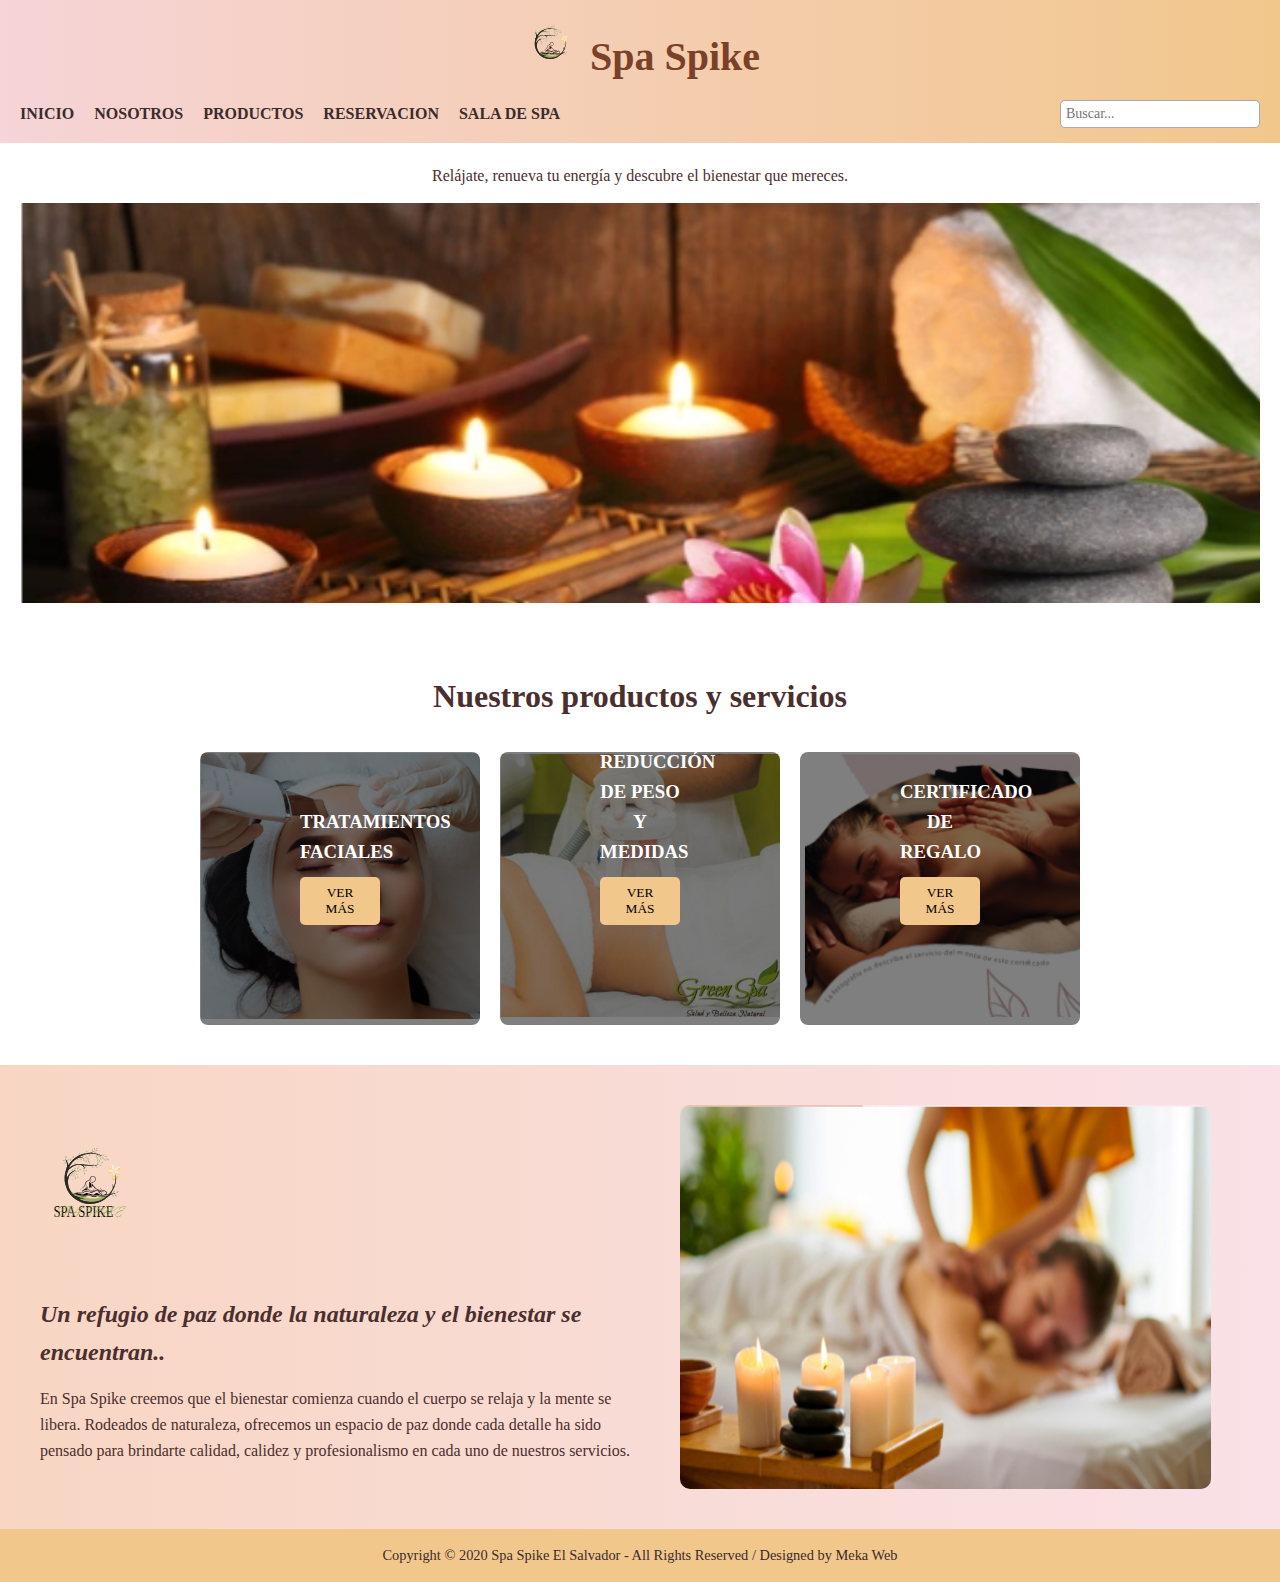
<file: index.html>
<!DOCTYPE html>
<html lang="es">
<head>
    <meta charset="UTF-8">
    <meta name="viewport" content="width=device-width, initial-scale=1.0">
    <title>Spa Spike</title>
    <link rel="stylesheet" href="css/style.css">
</head>
<body>


    <header>
        <div class="logo">
            <img src="imagenes/logosintexto.svg" alt="Spa Spike">
            <h1>Spa Spike</h1>
        </div>
        <nav>
            <ul>
                <li><a href="index.html">INICIO</a></li>
                <li><a href="SobreNosotros.html">NOSOTROS</a></li>
                <li><a href="">PRODUCTOS</a></li>
                <li><a href="registro.html">RESERVACION</a></li>
                <li><a href="sala.html">SALA DE SPA</a></li>
            </ul>
            <div class="search-container">
                <input type="text" id="search" placeholder="Buscar...">
             <div class="results" id="results"></div>
            </div>
        </nav>
    </header>


    <section class="banner">
        <p>Relájate, renueva tu energía y descubre el bienestar que mereces.</p>
        <img src="imagenes/imagen1.png" alt="Spa">
    </section>

    <section class="servicios">
        <h2>Nuestros productos y servicios</h2>
        <div class="cards">
            <div class="card">
                <img src="imagenes/1.png" alt="Tratamientos Faciales">
                <div class="overlay">
                    <h3>TRATAMIENTOS FACIALES</h3>
                    <button class="btn">VER MÁS</button>
                </div>
            </div>
            <div class="card">
                <img src="imagenes/2.png" alt="Reducción de Peso">
                <div class="overlay">
                    <h3>REDUCCIÓN DE PESO Y MEDIDAS</h3>
                    <button class="btn">VER MÁS</button>
                </div>
            </div>
            <div class="card">
                <img src="imagenes/3.png" alt="Certificado de Regalo">
                <div class="overlay">
                    <h3>CERTIFICADO DE REGALO</h3>
                    <button class="btn">VER MÁS</button>
                </div>
            </div>
        </div>
    </section>

    
    <section class="about">
        <div class="about-text">
            <img src="imagenes/logo.svg" alt="Spa Spike">
            <h2>Un refugio de paz donde la naturaleza y el bienestar se encuentran..</h2>
            <p>
                En Spa Spike creemos que el bienestar comienza cuando el cuerpo se relaja y la mente se libera.
                Rodeados de naturaleza, ofrecemos un espacio de paz donde cada detalle ha sido pensado para brindarte 
                calidad, calidez y profesionalismo en cada uno de nuestros servicios.
            </p>
        </div>
        <div class="about-img">
            <img src="imagenes/4.png" alt="Masaje relajante">
        </div>
    </section>

    
    <footer>
        <p>Copyright © 2020 Spa Spike El Salvador - All Rights Reserved / Designed by Meka Web</p>
    </footer>

    <script src="js/scrip.js"></script>
</body>
</html>
</file>
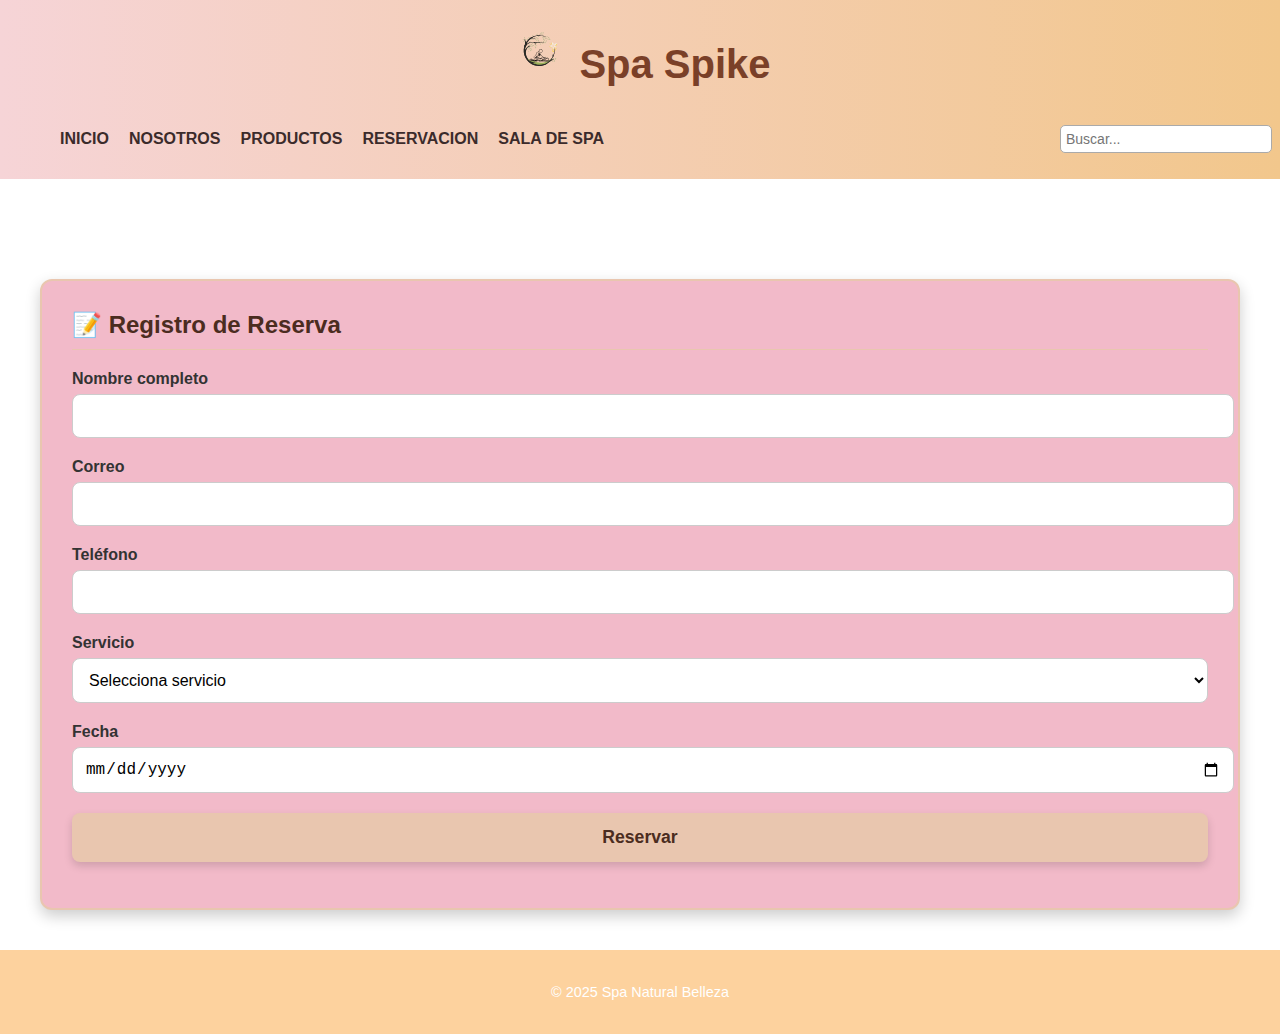
<file: registro.html>
<!DOCTYPE html>
<html lang="es">
<head>
  <meta charset="UTF-8" />
  <meta name="viewport" content="width=device-width, initial-scale=1.0"/>
  <title>Spa Natural Belleza · Interfaz SAO</title>
  <link rel="stylesheet" href="css/registro.css" />
</head>
<body>
  
  <header>
        <div class="logo">
            <img src="imagenes/logosintexto.svg" alt="Spa Spike">
            <h1>Spa Spike</h1>
        </div>
        <nav>
            <ul>
                <li><a href="index.html">INICIO</a></li>
                <li><a href="SobreNosotros.html">NOSOTROS</a></li>
                <li><a href="#">PRODUCTOS</a></li>
                <li><a href="registro.html">RESERVACION</a></li>
                <li><a href="sala.html">SALA DE SPA</a></li>
            </ul>
            <div class="search-container">
  <input type="text" id="search" placeholder="Buscar...">
  <div class="results" id="results"></div>
</div>

        </nav>
    </header>

  <main class="main-sao">
    <section id="registro" class="panel active">
      <h2>📝 Registro de Reserva</h2>
      <form id="formRegistro">
        <div class="form-group">
          <label for="nombre">Nombre completo</label>
          <input type="text" id="nombre" required />
        </div>
        <div class="form-group">
          <label for="email">Correo</label>
          <input type="email" id="email" required />
        </div>
        <div class="form-group">
          <label for="telefono">Teléfono</label>
          <input type="tel" id="telefono" required />
        </div>
        <div class="form-group">
          <label for="servicio">Servicio</label>
          <select id="servicio" required>
            <option value="">Selecciona servicio</option>
            <option value="Masaje relajante">Masaje relajante</option>
            <option value="Facial hidratante">Facial hidratante</option>
            <option value="Spa de pies">Spa de pies</option>
          </select>
        </div>
        <div class="form-group">
          <label for="fecha">Fecha</label>
          <input type="date" id="fecha" required />
        </div>
        <button type="submit">Reservar</button>
      </form>
      <p id="mensajeRegistro" class="message"></p>
    </section>

    <section id="reservas" class="panel">
      <h2>📋 Mis Reservas</h2>
      <ul id="listaReservas" class="list"></ul>
    </section>

    <section id="descuentos" class="panel">
      <h2>🎁 Descuentos Activos</h2>
      <ul id="listaDescuentos" class="list"></ul>
    </section>
  </main>

  <footer class="footer-sao">
    <p>&copy; 2025 Spa Natural Belleza</p>
  </footer>

  <script src="js/registro.js"></script>
</body>
</html>
</file>
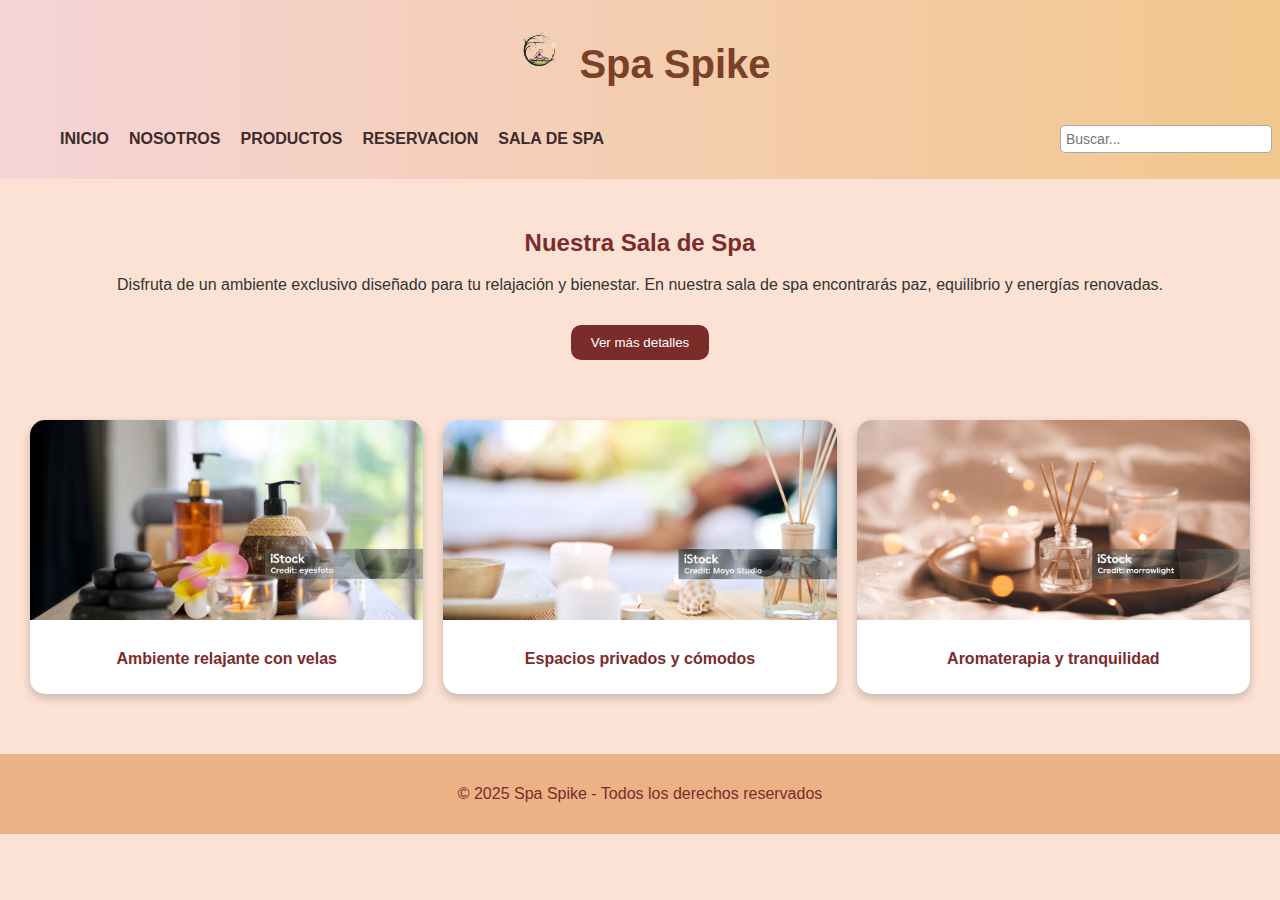
<file: sala.html>
<!DOCTYPE html>
<html lang="es">
<head>
  <meta charset="UTF-8">
  <meta name="viewport" content="width=device-width, initial-scale=1.0">
  <title>Sala de Spa - Spa Spike</title>
  <link rel="stylesheet" href="css/sala.css">
</head>
<body>
  
   <header>
        <div class="logo">
            <img src="imagenes/logosintexto.svg" alt="Spa Spike">
            <h1>Spa Spike</h1>
        </div>
        <nav>
            <ul>
                <li><a href="index.html">INICIO</a></li>
                <li><a href="SobreNosotros.html">NOSOTROS</a></li>
                <li><a href="#">PRODUCTOS</a></li>
                <li><a href="registro.html">RESERVACION</a></li>
                <li><a href="sala.html">SALA DE SPA</a></li>
            </ul>
            <div class="search-container">
  <input type="text" id="search" placeholder="Buscar...">
  <div class="results" id="results"></div>
</div>
        </nav>
    </header>

  <main>
    <section class="intro">
      <h2>Nuestra Sala de Spa</h2>
      <p>
        Disfruta de un ambiente exclusivo diseñado para tu relajación y bienestar. 
        En nuestra sala de spa encontrarás paz, equilibrio y energías renovadas.
      </p>
      <button id="toggleInfo">Ver más detalles</button>
      <div id="extraInfo" class="oculto">
        <p>
          La sala cuenta con aromaterapia, música relajante y espacios privados 
          para que tu experiencia sea única e inolvidable.
        </p>
      </div>
    </section>

    <section class="galeria">
      <div class="card">
        <img src="imagenes/Ambiente relajante con velas.jpg" alt="Spa 1">
        <p>Ambiente relajante con velas</p>
      </div>
      <div class="card">
        <img src="imagenes/Espacios privados y cómodos.jpg" alt="Spa 2">
        <p>Espacios privados y cómodos</p>
      </div>
      <div class="card">
        <img src="imagenes/Aromaterapia y tranquilidad.jpg" alt="Spa 3">
        <p>Aromaterapia y tranquilidad</p>
      </div>
    </section>
  </main>

  <footer>
    <p>&copy; 2025 Spa Spike - Todos los derechos reservados</p>
  </footer>

  <script src="js/sala.js"></script>
</body>
</html>
</file>
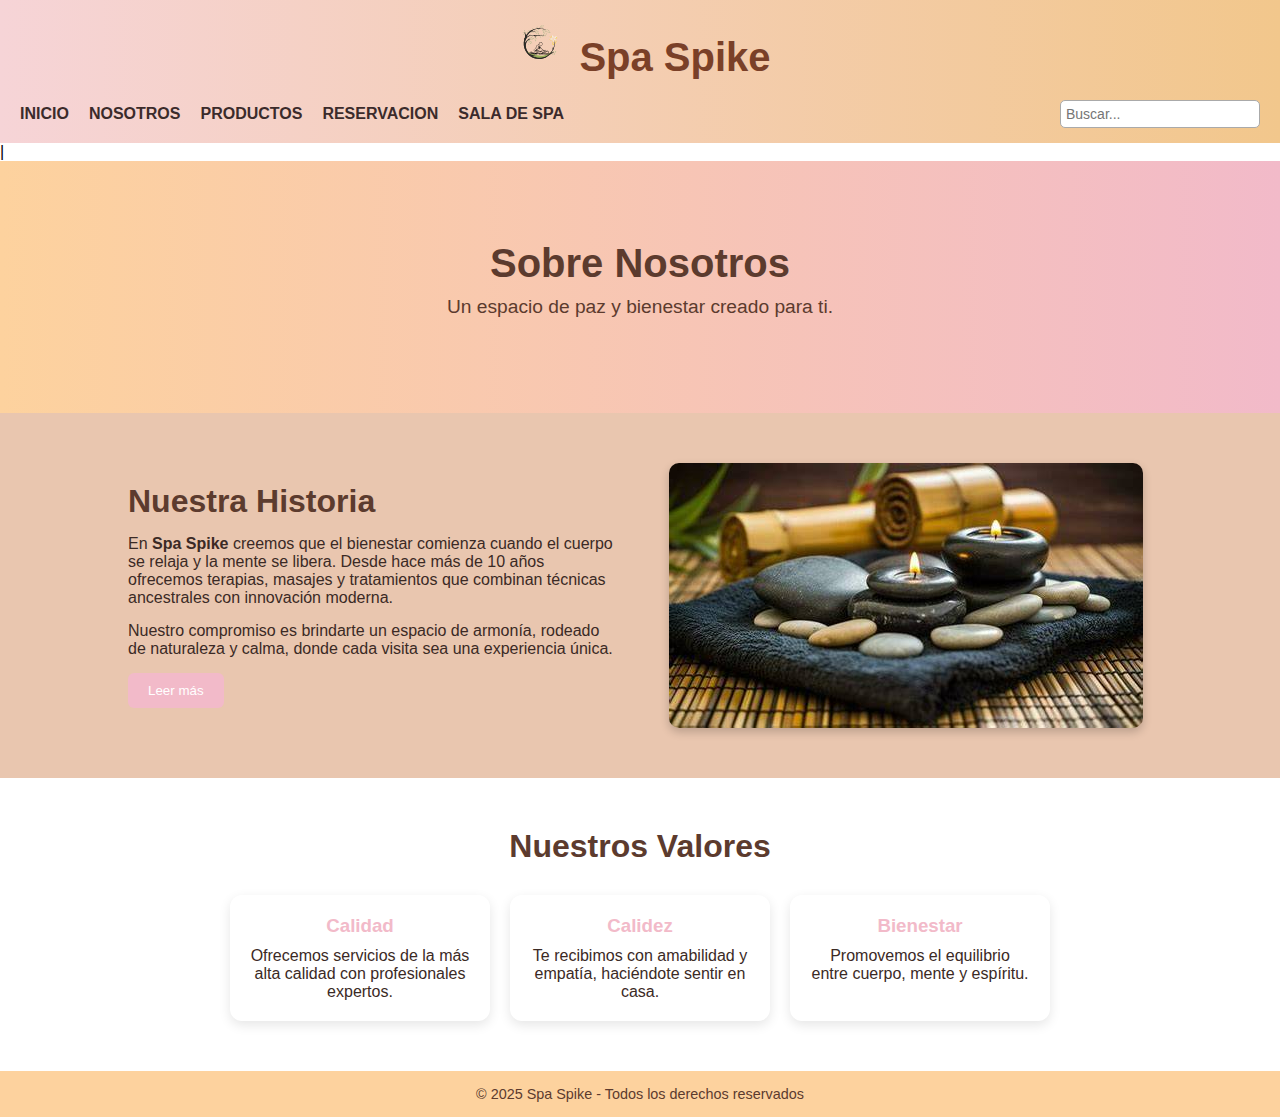
<file: SobreNosotros.html>
<!DOCTYPE html>
<html lang="es">
<head>
  <meta charset="UTF-8">
  <meta name="viewport" content="width=device-width, initial-scale=1.0">
  <title>Sobre Nosotros - Spa Spike</title>
  <link rel="stylesheet" href="css/sobrenosotros.css">
</head>
<body>

  <header>
        <div class="logo">
            <img src="imagenes/logosintexto.svg" alt="Spa Spike">
            <h1>Spa Spike</h1>
        </div>
        <nav>
            <ul>
                <li><a href="index.html">INICIO</a></li>
                <li><a href="SobreNosotros.html">NOSOTROS</a></li>
                <li><a href="#">PRODUCTOS</a></li>
                <li><a href="registro.html">RESERVACION</a></li>
                <li><a href="sala.html">SALA DE SPA</a></li>
            </ul>
            <div class="search-container">
  <input type="text" id="search" placeholder="Buscar...">
  <div class="results" id="results"></div>
</div>

        </nav>
    </header>
  | 
  <section class="banner">
    <h2>Sobre Nosotros</h2>
    <p>Un espacio de paz y bienestar creado para ti.</p>
  </section>


  <section class="about">
    <div class="about-text">
      <h2>Nuestra Historia</h2>
      <p>
        En <strong>Spa Spike</strong> creemos que el bienestar comienza cuando el cuerpo se relaja 
        y la mente se libera. Desde hace más de 10 años ofrecemos terapias, masajes y tratamientos 
        que combinan técnicas ancestrales con innovación moderna.
      </p>
      <p>
        Nuestro compromiso es brindarte un espacio de armonía, rodeado de naturaleza y calma, donde 
        cada visita sea una experiencia única.
      </p>
      <button id="more-btn">Leer más</button>
    </div>
    <div class="about-img">
      <img src="imagenes/piedritas.jpg" alt="Imagen del Spa">
    </div>
  </section>

  <section class="valores">
    <h2>Nuestros Valores</h2>
    <div class="valores-cards">
      <div class="valor-card">
        <h3> Calidad</h3>
        <p>Ofrecemos servicios de la más alta calidad con profesionales expertos.</p>
      </div>
      <div class="valor-card">
        <h3> Calidez</h3>
        <p>Te recibimos con amabilidad y empatía, haciéndote sentir en casa.</p>
      </div>
      <div class="valor-card">
        <h3> Bienestar</h3>
        <p>Promovemos el equilibrio entre cuerpo, mente y espíritu.</p>
      </div>
    </div>
  </section>


  <footer>
    <p>© 2025 Spa Spike - Todos los derechos reservados</p>
  </footer>

  <script src="js/SobreNosotros.js"></script>
</body>
</html>
</file>
<file: css/style.css>
* {
    margin: 0;
    padding: 0;
    box-sizing: border-box;
    font-family: 'Georgia', serif;
}

body {
    background: #fff;
    color: #4b2e2e;
    line-height: 1.6;
}


header {
    background: linear-gradient(to right, #f6d4d7, #f2c78c);
    display: flex;
    flex-direction: column;
    align-items: center;
    padding: 15px 20px;
}

.logo {
    display: flex;
    align-items: center;
}

.logo img {
    width: 60px;
    margin-right: 10px;
}

.logo h1 {
    font-size: 2.5rem;
    color: #7a4028;
}

nav {
    display: flex;
    justify-content: space-between;
    align-items: center;
    width: 100%;
}

nav ul {
    list-style: none;
    display: flex;
    gap: 20px;
}

nav ul li a {
    text-decoration: none;
    color: #3b2b2b;
    font-weight: bold;
    transition: color 0.3s;
}

nav ul li a:hover {
    color: #a94d3c;
}


.search-container {
  position: relative;
  width: 200px;
}

.search-container input {
  width: 100%;
  padding: 5px;
  border: 1px solid #aaa;
  border-radius: 5px;
  font-size: 14px;
}

.results {
  position: absolute;
  top: 35px;
  left: 0;
  width: 100%;
  border: 1px solid #ccc;
  border-radius: 5px;
  background: #fff;
  display: none;
  z-index: 1000;
}

.results a {
  display: block;
  padding: 8px;
  text-decoration: none;
  color: #333;
}

.results a:hover {
  background: #f2c78c;
  color: #000;
}


.banner {
    text-align: center;
    padding: 20px;
}

.banner p {
    font-size: 1rem;
    margin-bottom: 15px;
}

.banner img {
    width: 100%;
    max-height: 400px;
    object-fit: cover;
}

.servicios {
    padding: 40px 20px;
    text-align: center;
}

.servicios h2 {
    font-size: 2rem;
    margin-bottom: 30px;
}

.cards {
    display: flex;
    justify-content: center;
    gap: 20px;
    flex-wrap: wrap;
}

.card {
    position: relative;
    width: 280px;
    overflow: hidden;
    border-radius: 8px;
}

.card img {
    width: 100%;
    display: block;
}

.overlay {
    position: absolute;
    bottom: 0;
    width: 100%;
    background: rgba(0,0,0,0.5);
    color: white;
    text-align: center;
    padding: 100px;
}

.btn {
    margin-top: 10px;
    padding: 8px 15px;
    background: #f2c78c;
    border: none;
    cursor: pointer;
    border-radius: 5px;
}


.about {
    display: flex;
    justify-content: space-between;
    align-items: center;
    padding: 40px;
    background: linear-gradient(to right, #f8d6c3, #f9e1e7);
}

.about-text {
    flex: 1;
    margin-right: 20px;
}

.about-text img {
    width: 100px;
    margin-bottom: 15px;
}

.about-text h2 {
    font-style: italic;
    margin-bottom: 15px;
}

.about-img {
    flex: 1;
    display: flex;
    justify-content: center;
}

.about-img img {
    width: 90%;
    border-radius: 10px;
}


footer {
    background: #f2c78c;
    text-align: center;
    padding: 15px;
    font-size: 0.9rem;
    color: #3b2b2b;
}


@media (max-width: 992px) {
  nav ul {
    flex-wrap: wrap;
    justify-content: center;
    gap: 10px;
  }

  .cards {
    justify-content: center;
  }

  .about {
    flex-direction: column;
    text-align: center;
  }

  .about-text {
    margin-right: 0;
    margin-bottom: 20px;
  }

  .about-img img {
    width: 100%;
  }
}


@media (max-width: 600px) {
  header {
    flex-direction: column;
    align-items: flex-start;
  }

  nav {
    flex-direction: column;
    align-items: flex-start;
    width: 100%;
  }

  nav ul {
    flex-direction: column;
    gap: 5px;
    width: 100%;
  }

  .search-container {
    width: 100%;
    margin-top: 10px;
  }

  .banner img {
    max-height: 250px;
  }

  .cards {
    flex-direction: column;
    align-items: center;
  }

  .card {
    width: 90%;
  }

  .about {
    padding: 20px;
  }
}
</file>
<file: css/registro.css>
body {
  margin: 0;
  padding: 0;
  background-color: #ffffff;
  color: #333;
  font-family: 'Segoe UI', Tahoma, sans-serif;
}

header {
    background: linear-gradient(to right, #f6d4d7, #f2c78c);
    display: flex;
    flex-direction: column;
    align-items: center;
    padding: 15px 20px;
}

.logo {
    display: flex;
    align-items: center;
}

.logo img {
    width: 60px;
    margin-right: 10px;
}

.logo h1 {
    font-size: 2.5rem;
    color: #7a4028;
}

nav {
    display: flex;
    justify-content: space-between;
    align-items: center;
    width: 100%;
}

nav ul {
    list-style: none;
    display: flex;
    gap: 20px;
}

nav ul li a {
    text-decoration: none;
    color: #3b2b2b;
    font-weight: bold;
    transition: color 0.3s;
}

nav ul li a:hover {
    color: #a94d3c;
}


.search-container {
  position: relative;
  width: 200px;
}

.search-container input {
  width: 100%;
  padding: 5px;
  border: 1px solid #aaa;
  border-radius: 5px;
  font-size: 14px;
}

.results {
  position: absolute;
  top: 35px;
  left: 0;
  width: 100%;
  border: 1px solid #ccc;
  border-radius: 5px;
  background: #fff;
  display: none;
  z-index: 1000;
}

.results a {
  display: block;
  padding: 8px;
  text-decoration: none;
  color: #333;
}

.results a:hover {
  background: #f2c78c;
  color: #000;
}



.header-sao {
  background-color: #fdd29e;
  border-bottom: 2px solid #e9c6af;
  box-shadow: 0 4px 10px rgba(0,0,0,0.2);
  position: fixed;
  width: 100%;
  top: 0;
  z-index: 100;
}

.header-inner {
  max-width: 1200px;
  margin: auto;
  display: flex;
  align-items: center;
  justify-content: space-between;
  padding: 20px 30px;
}

.header-inner h1 {
  margin: 0;
  font-size: 1.8rem;
  color: #4b2c20;
  text-shadow: 1px 1px 2px rgba(0,0,0,0.2);
}

.menu {
  display: flex;
  gap: 15px;
}

.menu-btn {
  background: transparent;
  border: 1px solid #4b2c20;
  padding: 8px 16px;
  border-radius: 6px;
  color: #4b2c20;
  cursor: pointer;
  font-size: 0.9rem;
  transition: background-color 0.3s, color 0.3s, transform 0.2s;
}

.menu-btn:hover {
  background-color: #4b2c20;
  color: #ffffff;
  transform: translateY(-2px);
}

.menu-btn.active {
  background-color: #4b2c20;
  color: white;
}


.main-sao {
  max-width: 1200px;
  margin: 100px auto 40px; 
  padding: 0 20px;
  display: flex;
  flex-direction: column;
  gap: 40px;
}


.panel {
  display: none;
  background-color: #f2bac9;
  border: 2px solid #e9c6af;
  border-radius: 12px;
  padding: 30px;
  box-shadow: 0 6px 15px rgba(0,0,0,0.2);
  animation: fadeIn 0.5s ease-in-out;
}

.panel.active {
  display: block;
}

.panel h2 {
  margin-top: 0;
  font-size: 1.5rem;
  color: #4b2c20;
  border-bottom: 1px solid #e9c6af;
  padding-bottom: 10px;
}


.form-group {
  margin-bottom: 20px;
}

.form-group label {
  display: block;
  font-weight: 600;
  margin-bottom: 6px;
}

.form-group input,
.form-group select {
  width: 100%;
  padding: 12px;
  border: 1px solid #ccc;
  border-radius: 8px;
  font-size: 1rem;
  background-color: #ffffff;
  transition: border-color 0.3s;
}

.form-group input:focus,
.form-group select:focus {
  border-color: #4b2c20;
  outline: none;
}


button[type="submit"] {
  width: 100%;
  padding: 14px;
  background-color: #e9c6af;
  color: #4b2c20;
  font-size: 1.1rem;
  font-weight: bold;
  border: none;
  border-radius: 8px;
  cursor: pointer;
  box-shadow: 0 4px 8px rgba(0,0,0,0.15);
  transition: background-color 0.3s, transform 0.2s;
}

button[type="submit"]:hover {
  background-color: #d8b89e;
  transform: translateY(-2px);
}


.message {
  margin-top: 15px;
  text-align: center;
  font-weight: bold;
}


.list {
  list-style: none;
  padding: 0;
  margin: 20px 0 0 0;
}

.list li {
  background-color: #ffffff;
  color: #333;
  padding: 16px;
  margin-bottom: 12px;
  border-left: 4px solid #fdd29e;
  border-radius: 8px;
  position: relative;
}

.list li strong {
  display: block;
  margin-bottom: 6px;
}

.list li button {
  margin-top: 10px;
  margin-right: 8px;
  background-color: #4b2c20;
  color: white;
  padding: 6px 10px;
  border: none;
  border-radius: 6px;
  font-size: 0.85rem;
  cursor: pointer;
  transition: background-color 0.3s;
}

.list li button.edit {
  background-color: #5bc0de;
}

.list li button:hover {
  opacity: 0.9;
}


.footer-sao {
  text-align: center;
  padding: 20px 0;
  background-color: #fdd29e;
  color: white;
  margin-top: 40px;
  font-size: 0.9rem;
}

@keyframes fadeIn {
  from {
    opacity: 0;
    transform: translateY(20px) scale(0.98);
  }
  to {
    opacity: 1;
    transform: translateY(0) scale(1);
  }
}


@media (max-width: 768px) {
  .header-inner {
    flex-direction: column;
    gap: 15px;
  }
  .menu-btn {
    padding: 6px 12px;
    font-size: 0.85rem;
  }
  .panel {
    padding: 20px;
  }
  button[type="submit"] {
    font-size: 1rem;
    padding: 12px;
  }
}
</file>
<file: css/sala.css>
:root {
  --fondo: #fbe2d4;   
  --naranja: #ebb286;
  --marron: #7c2b2b;  
}

body {
  margin: 0;
  font-family: Arial, sans-serif;
  background-color: var(--fondo);
  color: #333;
}

header {
  background: linear-gradient(to right, #f6d4d7, #f2c78c);
  display: flex;
  flex-direction: column;
  align-items: center;
  padding: 15px 20px;
}

.logo {
  display: flex;
  align-items: center;
}

.logo img {
  width: 60px;
  margin-right: 10px;
}

.logo h1 {
  font-size: 2.5rem;
  color: #7a4028;
}

nav {
  display: flex;
  justify-content: space-between;
  align-items: center;
  width: 100%;
}

nav ul {
  list-style: none;
  display: flex;
  gap: 20px;
}

nav ul li a {
  text-decoration: none;
  color: #3b2b2b;
  font-weight: bold;
  transition: color 0.3s;
}

nav ul li a:hover {
  color: #a94d3c;
}


.search-container {
  position: relative;
  width: 200px;
}

.search-container input {
  width: 100%;
  padding: 5px;
  border: 1px solid #aaa;
  border-radius: 5px;
  font-size: 14px;
}

.results {
  position: absolute;
  top: 35px;
  left: 0;
  width: 100%;
  border: 1px solid #ccc;
  border-radius: 5px;
  background: #fff;
  display: none;
  z-index: 1000;
}

.results a {
  display: block;
  padding: 8px;
  text-decoration: none;
  color: #333;
}

.results a:hover {
  background: #f2c78c;
  color: #000;
}

.intro {
  text-align: center;
  padding: 30px;
}

.intro h2 {
  color: var(--marron);
}

button {
  background: var(--marron);
  color: white;
  border: none;
  padding: 10px 20px;
  margin-top: 15px;
  border-radius: 10px;
  cursor: pointer;
  transition: 0.3s;
}

button:hover {
  background: #a04242;
}

.oculto {
  display: none;
  margin-top: 15px;
  color: #444;
}

.galeria {
  display: grid;
  grid-template-columns: repeat(auto-fit, minmax(250px, 1fr));
  gap: 20px;
  padding: 30px;
}

.card {
  background: white;
  border-radius: 15px;
  overflow: hidden;
  box-shadow: 0 4px 10px rgba(0,0,0,0.2);
  transition: transform 0.3s;
}

.card:hover {
  transform: scale(1.05);
}

.card img {
  width: 100%;
  height: 200px;
  object-fit: cover;
}

.card p {
  padding: 10px;
  color: var(--marron);
  font-weight: bold;
  text-align: center;
}

footer {
  background: var(--naranja);
  text-align: center;
  padding: 15px;
  margin-top: 30px;
  color: var(--marron);
}
</file>
<file: css/sobrenosotros.css>
* {
  margin: 0;
  padding: 0;
  box-sizing: border-box;
  font-family: 'Segoe UI', sans-serif;
}


:root {
  --rosa: #f2bac9;
  --beige: #e9c6af;
  --naranja: #fdd29e;
  --marron: #5c3b2e;
}


header {
    background: linear-gradient(to right, #f6d4d7, #f2c78c);
    display: flex;
    flex-direction: column;
    align-items: center;
    padding: 15px 20px;
}

.logo {
    display: flex;
    align-items: center;
}

.logo img {
    width: 60px;
    margin-right: 10px;
}

.logo h1 {
    font-size: 2.5rem;
    color: #7a4028;
}

nav {
    display: flex;
    justify-content: space-between;
    align-items: center;
    width: 100%;
}

nav ul {
    list-style: none;
    display: flex;
    gap: 20px;
}

nav ul li a {
    text-decoration: none;
    color: #3b2b2b;
    font-weight: bold;
    transition: color 0.3s;
}

nav ul li a:hover {
    color: #a94d3c;
}


.search-container {
  position: relative;
  width: 200px;
}

.search-container input {
  width: 100%;
  padding: 5px;
  border: 1px solid #aaa;
  border-radius: 5px;
  font-size: 14px;
}

.results {
  position: absolute;
  top: 35px;
  left: 0;
  width: 100%;
  border: 1px solid #ccc;
  border-radius: 5px;
  background: #fff;
  display: none;
  z-index: 1000;
}

.results a {
  display: block;
  padding: 8px;
  text-decoration: none;
  color: #333;
}

.results a:hover {
  background: #f2c78c;
  color: #000;
}


.banner {
    text-align: center;
    padding: 20px;
}

.banner p {
    font-size: 1rem;
    margin-bottom: 15px;
}

.banner img {
    width: 100%;
    max-height: 400px;
    object-fit: cover;
}


.banner {
  background: linear-gradient(to right, var(--naranja), var(--rosa));
  color: var(--marron);
  text-align: center;
  padding: 80px 20px;
}

.banner h2 {
  font-size: 2.5rem;
  margin-bottom: 10px;
}

.banner p {
  font-size: 1.2rem;
}


.about {
  display: flex;
  justify-content: space-between;
  align-items: center;
  padding: 50px 10%;
  gap: 40px;
  flex-wrap: wrap;
  background: var(--beige);
}

.about-text {
  flex: 1;
}

.about-text h2 {
  font-size: 2rem;
  margin-bottom: 15px;
  color: var(--marron);
}

.about-text p {
  margin-bottom: 15px;
  color: #3b2a25;
}

.about-text button {
  padding: 10px 20px;
  background: var(--rosa);
  border: none;
  border-radius: 6px;
  color: #fff;
  cursor: pointer;
  transition: 0.3s;
}

.about-text button:hover {
  background: var(--naranja);
  color: var(--marron);
}

.about-img {
  flex: 1;
  display: flex;
  justify-content: center;
}

.about-img img {
  max-width: 100%;
  border-radius: 10px;
  box-shadow: 0 4px 10px rgba(0,0,0,0.2);
}

.valores {
  text-align: center;
  padding: 50px 20px;
}

.valores h2 {
  font-size: 2rem;
  margin-bottom: 30px;
  color: var(--marron);
}

.valores-cards {
  display: flex;
  justify-content: center;
  gap: 20px;
  flex-wrap: wrap;
}

.valor-card {
  background: #fff;
  border-radius: 12px;
  padding: 20px;
  width: 260px;
  box-shadow: 0 4px 12px rgba(0,0,0,0.1);
  transition: transform 0.3s;
}

.valor-card:hover {
  transform: translateY(-5px);
}

.valor-card h3 {
  color: var(--rosa);
  margin-bottom: 10px;
}

.valor-card p {
  color: #3b2a25;
}


footer {
  background: var(--naranja);
  text-align: center;
  padding: 15px;
  color: var(--marron);
  font-size: 0.9rem;
}


@media (max-width: 768px) {
  .about {
    flex-direction: column;
    text-align: center;
  }

  nav ul {
    flex-direction: column;
    gap: 10px;
    margin-top: 10px;
  }
}
</file>
